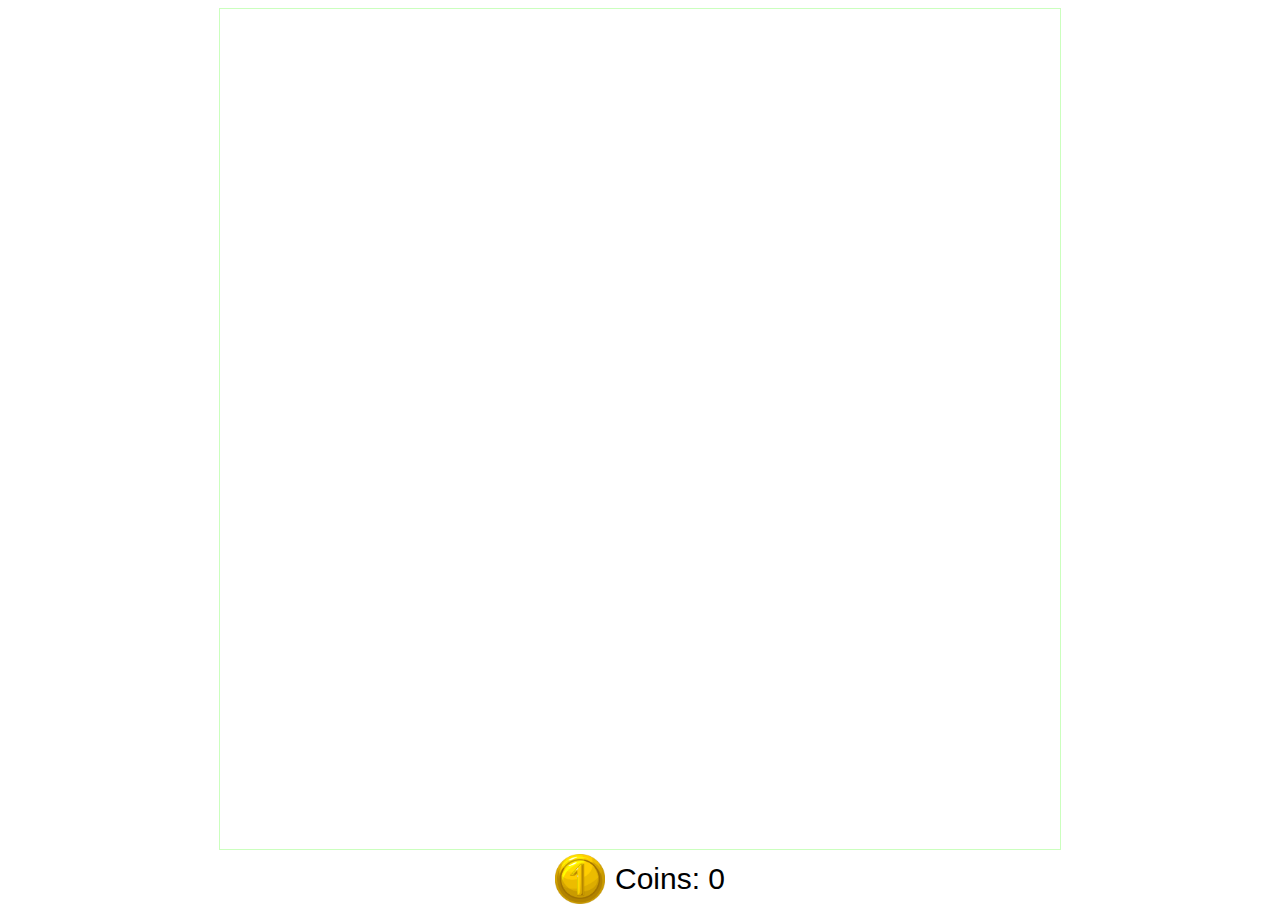
<file: archerGame/index.html>
<!DOCTYPE html>
<html lang="en">
  <head>
    <meta charset="UTF-8" />
    <meta http-equiv="X-UA-Compatible" content="IE=edge" />
    <meta name="viewport" content="width=device-width, initial-scale=1.0" />
    <link rel="stylesheet" href="style.css" />
    <title>Canvas</title>
  </head>
  <body>
    <div class="canvas__wrapper">
      <canvas id="canvas" width="100%"
        >Your browser does not support canvas</canvas
      >
      <div class="coins-wrapper">
        <img src="./assets/coins/Gold_1.png" />
        <span class="coins_count">Coins: 0</span>
      </div>
    </div>
  </body>
  <script src="./script.js"></script>
</html>
</file>
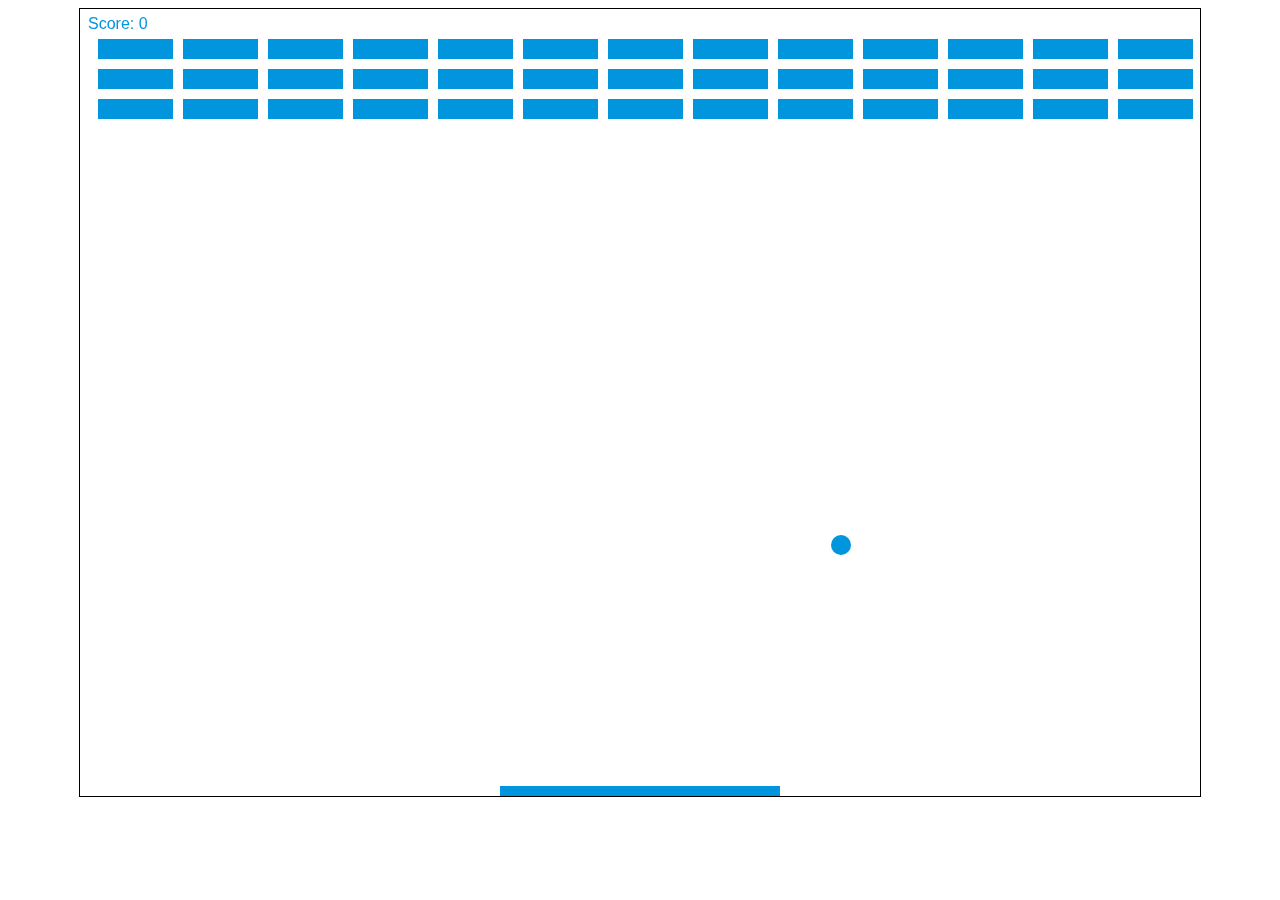
<file: ball/index.html>
<!DOCTYPE html>
<html lang="en">
  <head>
    <meta charset="UTF-8" />
    <meta http-equiv="X-UA-Compatible" content="IE=edge" />
    <meta name="viewport" content="width=device-width, initial-scale=1.0" />
    <link rel="stylesheet" href="style.css" />
    <title>Canvas</title>
  </head>
  <body>
    <div class="canvas__wrapper">
      <canvas id="canvas" width="100%"
        >Your browser does not support canvas</canvas
      >
    </div>
  </body>
  <script src="./script.js"></script>
</html>
</file>
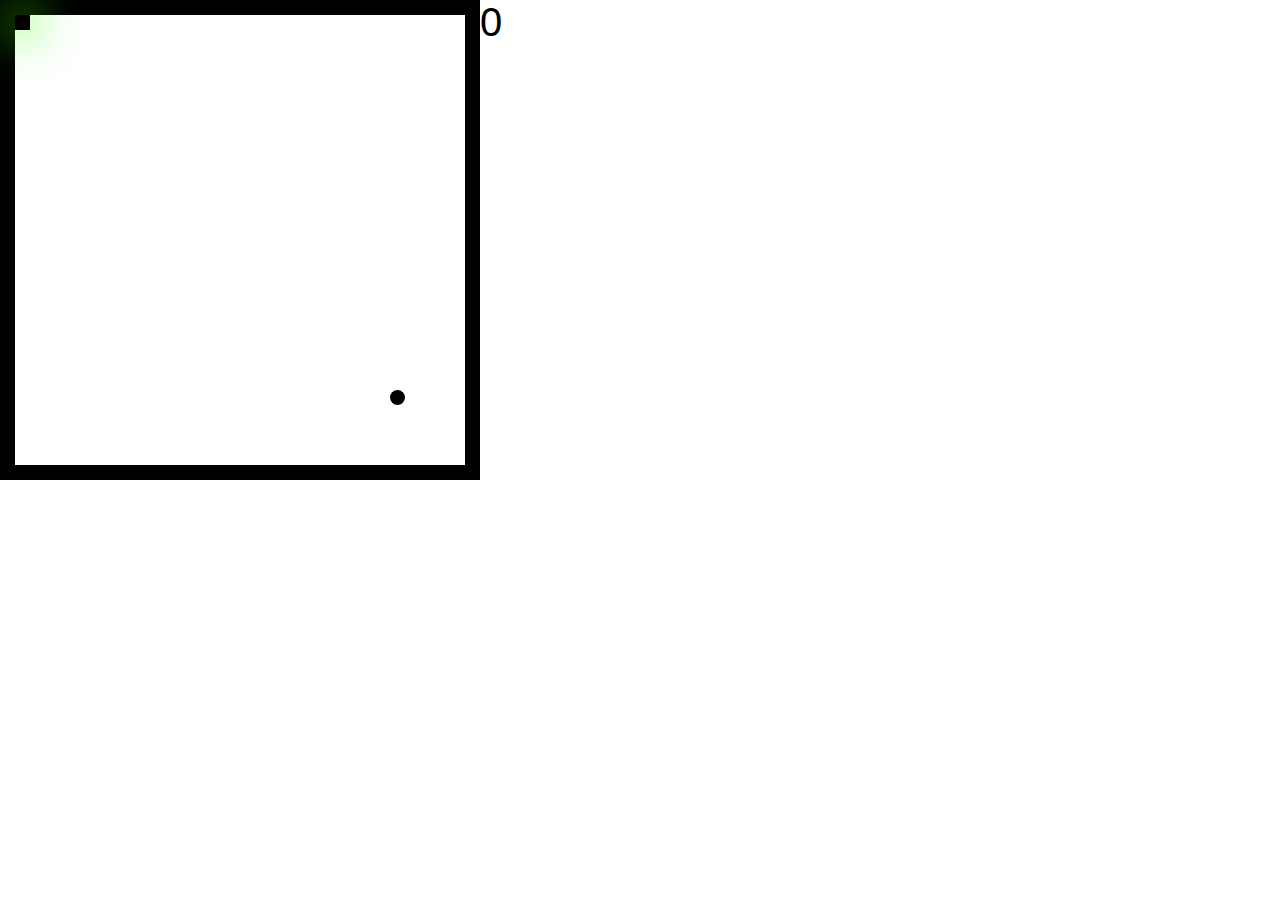
<file: snakeGame/index.html>
<!DOCTYPE html>
<html lang="en">
<head>
	<meta charset="UTF-8">
	<meta name="viewport" content="width=device-width, initial-scale=1.0">
	<link rel="stylesheet" href="style/style.css">
	<title>Document</title>
</head>

<body>
	<div class="app">
		<div class="game-area" data-width="450" data-height="450">
			<div class="snake">
				<div class="snake-piece main-piece" data-x="0" data-y="0"></div>
				<div class="snake-piece" data-x="0" data-y="0"></div>
			</div>
			<div class="points-area">

			</div>
		</div>
		<div class="score">-1</div>
	</div>
	<script src="js/script.js"></script>
</body>
</html>
</file>
<file: archerGame/style.css>
canvas {
	border: 1px solid rgba(115, 255, 80, 0.37);
}

.canvas__wrapper {
	text-align: center;
}

.coins-wrapper {
	display: flex;
	justify-content: center;
	align-items: center;
}

.coins-wrapper img {
	display: block;
	height: 50px;
	width: 50px;
	margin-right: 10px;
}

.coins-wrapper span {
	font-size: 30px;
	font-family: Arial, "Helvetica Neue", Helvetica, sans-serif;
}
</file>
<file: ball/style.css>
canvas {
	border: 1px solid #000;
}

.canvas__wrapper {
	text-align: center;
}
</file>
<file: snakeGame/style/style.css>
body {
	padding: 0;
	margin: 0;
	box-sizing: border-box;
}

.game-area {
	width: 450px;
	height: 450px;
	border: 15px solid #000;
	position: relative;
}

.points-area {
	position: absolute;
	left: 0;
	top: 0;
	width: 100%;
	height: 100%;
}

.point {
	width: 15px;
	height: 15px;
	background-color: #000;
	border-radius: 50%;
	position: absolute;
}

.snake-piece {
	width: 15px;
	height: 15px;
	display: block;
	background-color: #000;
	position: absolute;
	border-radius: 15%;
}

.main-piece {
	background-color: green;
	box-shadow: 0px 0px 46px 8px rgba(55, 255, 5, 0.7);
}

.app {
	display: flex;
}
.score {
	font-size: 40px;
	font-family: Arial, "Helvetica Neue", Helvetica, sans-serif;
	text-align: center;
}
</file>
